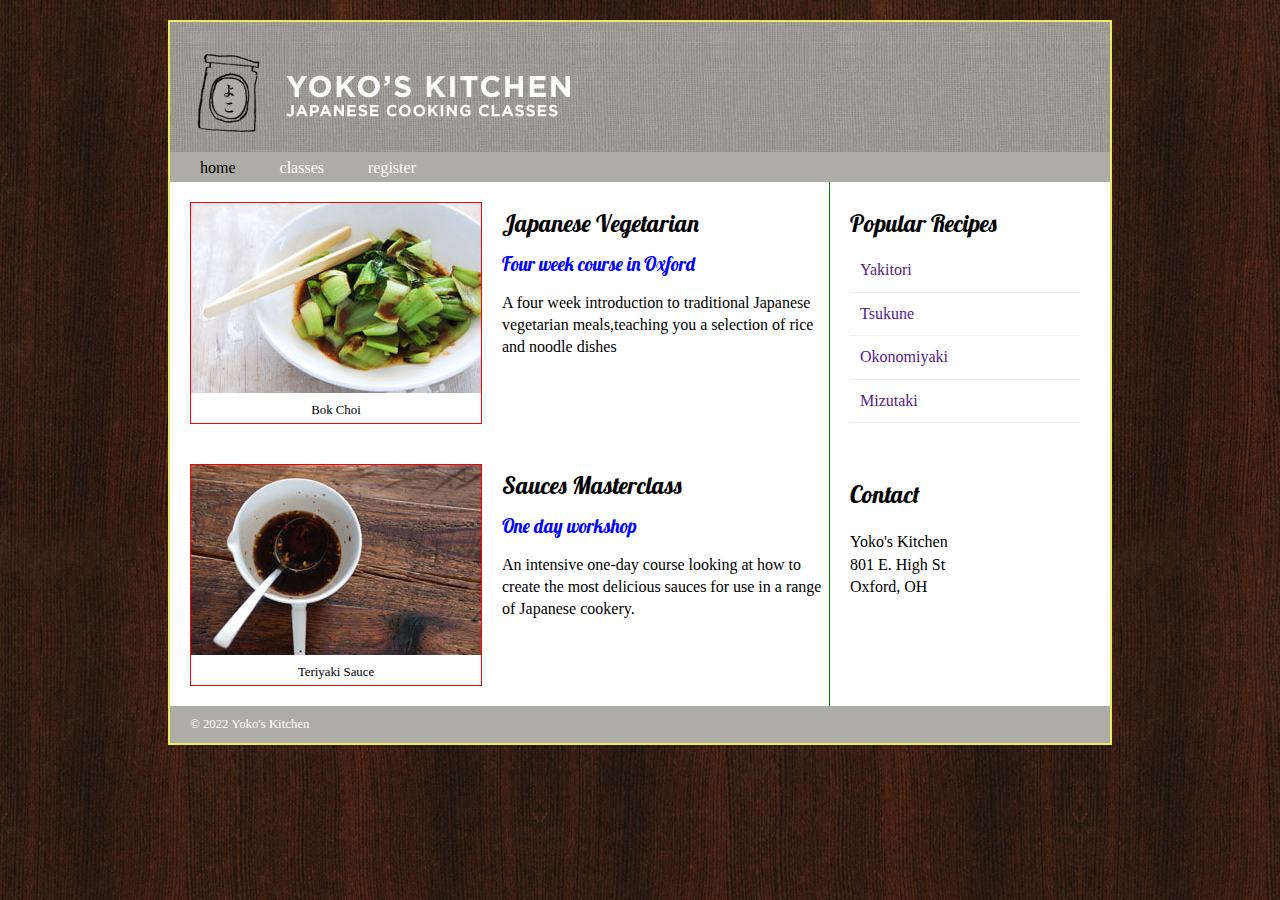
<file: index.html>
<!DOCTYPE html>
<html>

<head>
    <title>IMS222 HTML/CSS Exercise</title>
    <!--<link rel="stylesheet" href="ho4.css">-->
    <link href="https://fonts.googleapis.com/css?family=Lobster&display=swap" rel="stylesheet">

    <style>
        header,
        section,
        footer,
        aside,
        nav,
        article,
        figure,
        figcaption {
            display: block;
        }

        body {
            font-family: Georgia, Times, serif;
            line-height: 1.4em;
            margin: 0px;
            background: url("images/dark-wood.jpg");
        }

        .wrapper {
            width: 940px;
            margin: 20px auto;
            border: 2px solid #eaea60;
            background-color: #fff;
        }

        header {
            height: 160px;
        }

        header img {
            float: left;
        }

        nav,
        footer {
            clear: both;
            color: #fff;
            background-color: #aeaca8;
            height: 30px;
        }

        nav ul {
            margin: 0px;
            padding: 5px 0px 0px 30px;
        }

        nav li {
            display: inline;
            margin-right: 40px;
        }

        nav li a {
            color: white;
        }

        a {
            text-decoration: none;
        }

        nav li a:hover {
            color: black;
        }

        a.current {
            color: black;
        }

        .courses {
            float: left;
            width: 659px;
            border-right: 1px solid green;
        }

        .courses article {
            overflow: auto;
            width 100%;
        }

        figure {
            float: left;
            width: 290px;
            height: 220px;
            padding 5px;
            margin: 20px;
            border: 1px solid red;
        }

        figcaption {
            text-align-last: center;
            font-size: 80%;
        }

        hgroup {
            margin-top: 30px;
        }

        h2,
        h3 {
            font-weight: normal;
            font-family: 'Lobster', cursive;
        }

        h2 {
            margin: 10px 0px 5px 0px;
        }

        h3 {
            margin-bottom: 10px;
            color: blue;
        }

        aside {
            width: 230px;
            float: left;
            padding-left: 20px;
        }

        aside h2 {
            padding: 20px 0px 10px 0px;
        }

        .contact {
            padding-top: 30px;
        }

        aside article a {
            display: block;
            padding: 10px;
            border-bottom: 1px solid #eee;
        }

        aside article a:hover {
            color: yellow;
        }

        footer {
            font-size: 80%;
            padding: 7px 0px 0px 20px;
        }
    </style>
</head>

<body>
    <!-- 1. add <div class="wrapper"> here and move </div> to line 51 right above </body> -->
    <div class="wrapper">

        <!-- 2. add <header> for image/navigation bar here -->
        <header>
            <img src="images/header.jpg">
            <nav>
                <!-- try nav>ul>li>a*3 and tab -->
                <ul>
                    <li><a href="index.html" class="current">home</a></li>
                    <li><a href="classes.html">classes</a></li>
                    <li><a href="register.html">register</a></li>
                </ul>
            </nav>
        </header>

        <!-- main body -->
        <!-- 3. add <section> whose class is "courses" here -->
        <section class="courses">
            <!-- 4. add the first <article> of <section> inside <section></section> -->
            <article>
                <figure>
                    <img src="images/bok-choi.jpg" alt="Vegetarian" />
                    <figcaption>Bok Choi</figcaption>
                </figure>
                <hgroup>
                    <h2>Japanese Vegetarian</h2>
                    <h3>Four week course in Oxford</h3>
                </hgroup>
                <p>A four week introduction to traditional Japanese vegetarian
                    meals,teaching you a selection of rice and noodle dishes</p>
            </article>
            <article>
                <figure>
                    <img src="images/teriyaki.jpg" />
                    <figcaption>Teriyaki Sauce</figcaption>
                </figure>
                <hgroup>
                    <h2>Sauces Masterclass</h2>
                    <h3>One day workshop</h3>
                </hgroup>
                <p>An intensive one-day course looking at how to create the most
                    delicious sauces for use in a range of Japanese cookery.</p>
            </article>
        </section>


        <!-- 5. copy the following second <article> of <section> inside-->





        <!-- 6. add sidebar here using <aside> tag-->
        <aside>
            <!-- 7. add the first <article> inside <aside></aside> -->
            <article class="popular-recipes">
                <h2>Popular Recipes</h2>
                <a href="">Yakitori</a>
                <a href="">Tsukune</a>
                <a href="">Okonomiyaki</a>
                <a href="">Mizutaki</a>
            </article>
            <!-- 8. copy and paste of the following second <article> code inside <aside></aside> -->
            <article class="contact">
                <h2>Contact</h2>
                <p>Yoko's Kitchen<br />
                    801 E. High St<br />
                    Oxford, OH<br />
                </p>
            </article>
        </aside>
        <!-- 9. add footer here -->
        <footer>
            &copy; 2022 Yoko's Kitchen
        </footer>

    </div>
</body></html>
</file>
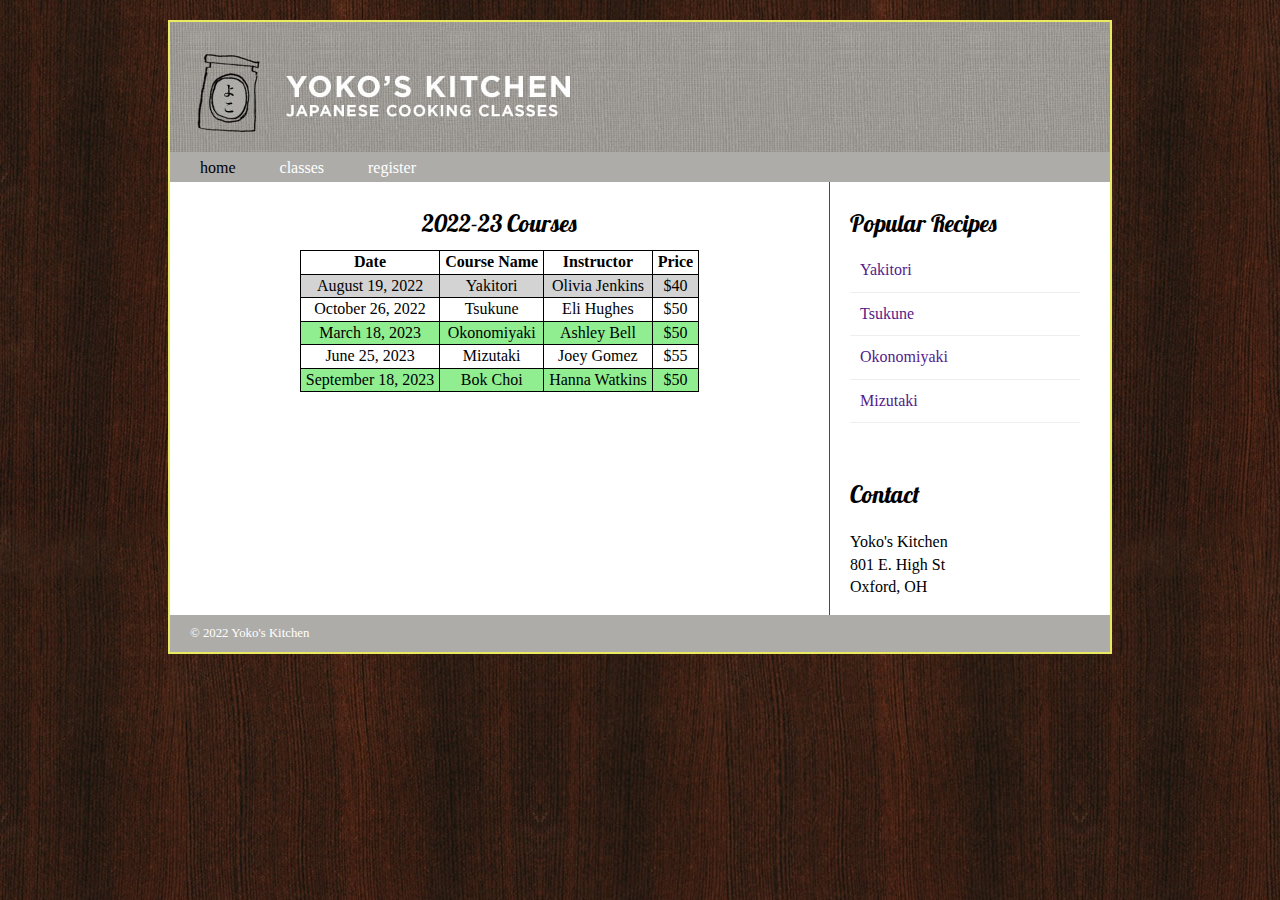
<file: classes.html>
<!DOCTYPE html>
<html>

<head>
    <title>IMS222 HTML/CSS Exercise</title>
    <link rel="stylesheet" href="ho4.css">
    <link href="https://fonts.googleapis.com/css?family=Lobster&display=swap" rel="stylesheet">
    <style>
        table {
            margin: 0 auto;
        }

        table,
        td,
        th {
            border: 1px solid black;
            text-align: center;
            padding: 0 5px;
            border-collapse: collapse;
        }

        table tr:nth-child(even) {
            background-color: lightgreen;
        }

        table tr:hover {
            background-color: #2554ad;
            transition: 0.5s
        }

        h1 {
            text-align: center;
            font-size: 1.5em;
            margin-top: 30px;
            font-weight: normal;
            font-family: 'Lobster', cursive;
        }

        #passed {
            background-color: lightgray;
        }

        .courses {
            border: none;
        }

        aside {
            border-left: 1px solid green;
        }
    </style>
</head>

<body>

    <div class="wrapper">
        <header>
            <img src="images/header.jpg">
            <nav>
                <ul>
                    <li><a href="index.html" class="current">home</a></li>
                    <li><a href="classes.html">classes</a></li>
                    <li><a href="register.html">register</a></li>
                </ul>
            </nav>

        </header>

        <section class="courses">
            <article>
                <h1>2022-23 Courses</h1>

                <!-- 1. add <table> here and write code for table header and the first two rows -->
                <table>
                    <tr>
                        <th>Date</th>
                        <th>Course Name</th>
                        <th>Instructor</th>
                        <th>Price</th>
                    </tr>
                    <tr id="passed">
                        <td>August 19, 2022</td>
                        <td>Yakitori</td>
                        <td>Olivia Jenkins</td>
                        <td>$40</td>
                    </tr>
                    <tr>
                        <td>October 26, 2022</td>
                        <td>Tsukune</td>
                        <td>Eli Hughes</td>
                        <td>$50</td>
                    </tr>

                    <!-- 2. copy the following code for the remaining three rows inside <table></table>-->

                    <tr>
                        <td>March 18, 2023</td>
                        <td>Okonomiyaki</td>
                        <td>Ashley Bell</td>
                        <td>$50</td>
                    </tr>
                    <tr>
                        <td>June 25, 2023</td>
                        <td>Mizutaki</td>
                        <td>Joey Gomez</td>
                        <td>$55</td>
                    </tr>
                    <tr>
                        <td>September 18, 2023</td>
                        <td>Bok Choi</td>
                        <td>Hanna Watkins</td>
                        <td>$50</td>
                    </tr>
                </table>
            </article>
        </section>
        <aside>
            <article class="popular-recipes">
                <h2>Popular Recipes</h2>
                <a href="">Yakitori</a>
                <a href="">Tsukune</a>
                <a href="">Okonomiyaki</a>
                <a href="">Mizutaki</a>
            </article>
            <article class="contact">
                <h2>Contact</h2>
                <p>Yoko's Kitchen<br />
                    801 E. High St<br />
                    Oxford, OH<br />
                </p>
            </article>
        </aside>
        <footer>
            &copy; 2022 Yoko's Kitchen
        </footer>
    </div>
</body></html>
</file>
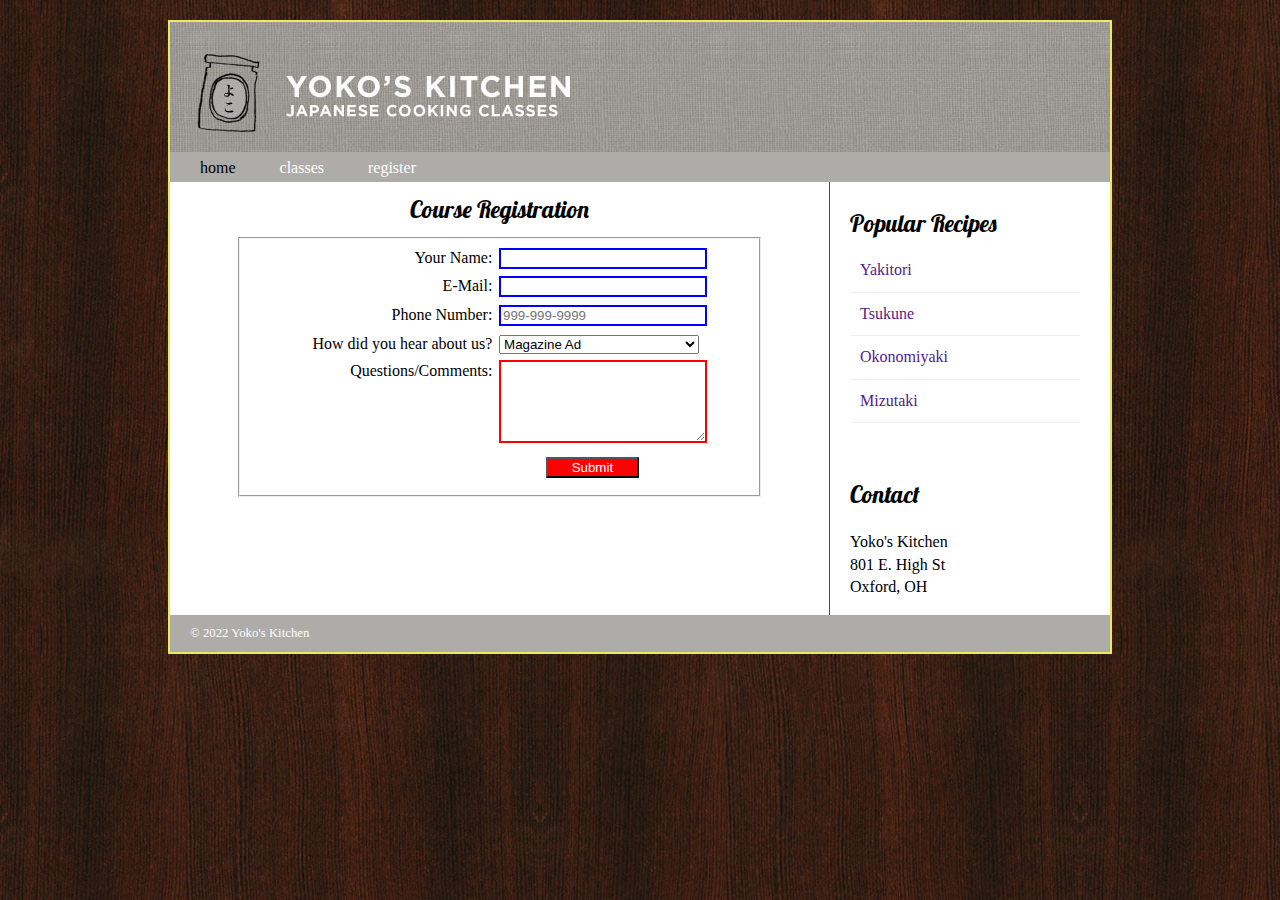
<file: register.html>
<!DOCTYPE html>
<html>
<head>
    <title>IMS222 HTML/CSS Exercise</title>
    <link rel="stylesheet" href="ho4.css">
    <link href="https://fonts.googleapis.com/css?family=Lobster&display=swap" rel="stylesheet">
    <style>
        fieldset {
            width: 75%;
            margin-top: 1em;
            margin-bottom: 1em;
            padding-top: .5em;
            margin: auto
        }

        label {
            float: left;
            width: 15em;
            text-align: right;
        }

        input,
        select,
        textarea {
            width: 15em;
            margin-left: 0.5em;
            margin-bottom: 0.5em;
        }

        input:required {
            border: 2px solid blue;
        }

        .optional {
            border: 2px solid red;
        }

        input[type="submit"] {
            width: 7em;
            background-color: red;
            color: white;
            margin-left: 4em
        }

        h1 {
            text-align: center;
            font-family: 'Lobster', cursive;
            font-size: 1.5em;
            font-weight: normal;
        }

        .courses {
            border: none;
        }

        aside {
            border-left: 1px solid green
        }
    </style>

</head>

<body>
    <div class="wrapper">
        <header>
            <img src="images/header.jpg">
            <nav>
                <ul>
                    <li><a href="index.html" class="current">home</a></li>
                    <li><a href="classes.html">classes</a></li>
                    <li><a href="register.html">register</a></li>
                </ul>
            </nav>

        </header>
        <section class="courses">
            <article>
                <h1>Course Registration </h1>
                <!-- 1. write <form> and <fieldset> tag here -->
                <!-- 2. write the first <label> and <input> tag for Class Name: here -->
                <form action="https://formsubmit.co/gabefamily2023@gmail.com" method="POST" name="registration_form" id="registration_form">
                    <fieldset>

                        <!-- 3. copy the following code for the remaining form elements -->

                        <label for="name">Your Name:</label>
                        <input type="text" name="name" id="name" required><br>
                        <label for="email">E-Mail:</label>
                        <input type="email" name="email" id="email" required><br>
                        <label for="phone">Phone Number:</label>
                        <input type="tel" name="phone" id="phone" placeholder="999-999-9999" required><br>
                        <label for="hearaboutus">How did you hear about us?</label>
                        <select name="hearaboutus" id="hearaboutus" required>
                            <option value="magazine">Magazine Ad</option>
                            <option value="radio">Radio Ad</option>
                            <option value="tv">TV Ad</option>
                            <option value="word">Word of Mouth</option>
                        </select>
                        <label for="questions">Questions/Comments:</label>
                        <textarea class="optional" name="questions" id="questions" rows="5"></textarea>
                        <label>&nbsp;</label>
                        <input type="submit" id="submit" value="Submit">
                    </fieldset>
                </form>

                <!-- 4. write code for submit button here -->
            </article>
        </section>
        <aside>
            <article class="popular-recipes">
                <h2>Popular Recipes</h2>
                <a href="">Yakitori</a>
                <a href="">Tsukune</a>
                <a href="">Okonomiyaki</a>
                <a href="">Mizutaki</a>
            </article>
            <article class="contact">
                <h2>Contact</h2>
                <p>Yoko's Kitchen<br />
                    801 E. High St<br />
                    Oxford, OH<br />
                </p>
            </article>
        </aside>
        <footer>
            &copy; 2022 Yoko's Kitchen
        </footer>
    </div>
</body></html>
</file>
<file: ho4.css>
header, section, footer, aside, nav, article, figure, figcaption {
    display: block;}

body {
    font-family: Georgia, Times, serif;
    line-height: 1.4em;
    margin: 0px;
    background: url("images/dark-wood.jpg");
}

.wrapper {
    width: 940px;
    margin: 20px auto;
    border: 2px solid #eaea60;
    background-color: #fff;    
}

/* header */
header { height: 160px;}

header img {float: left;}

nav, footer {
    clear:both;
    color: #fff;
    background-color: #aeaca8;
    height: 30px;
}

nav ul {
    margin: 0px;
    padding: 5px 0px 0px 30px;
}

nav li {
    display: inline;
    margin-right: 40px;
}

nav li a { color: white;}

a {text-decoration: none;}

nav li a:hover {
    color: green;
}

a.current {
    color: black;
}
/* main section */
.courses {
    float: left;
    width: 659px;
    border-right: 1px solid green;
}

.courses article {
    overflow: auto;
    width: 100%;    
}

figure {
    float: left;
    width: 290px;
    height: 220px;
    padding: 5px;
    margin: 20px;
    border: 1px solid red;
}

figcaption {
  text-align: center;
  font-size: 80%;
}

hgroup {
    margin-top: 30px;
}

h2, h3 {
    font-weight: normal;
    font-family: 'Lobster', cursive;
}

h2 {
    margin: 10px 0px 5px 0px;
}

h3 {
    margin-bottom: 10px;
    color: blue;
}

/* sidebar */
aside {
    width: 230px;
    float: left;
    padding-left: 20px;
}

aside h2 { padding: 20px 0px 10px 0px;}

.contact {
    padding-top: 30px;    
}

aside article a {
    display: block;
    padding: 10px;
    border-bottom: 1px solid #eee;
}

aside article a:hover {
    color: yellow;
}

/*footer */
footer {
    font-size: 80%;
    padding: 7px 0px 0px 20px;
}
</file>
